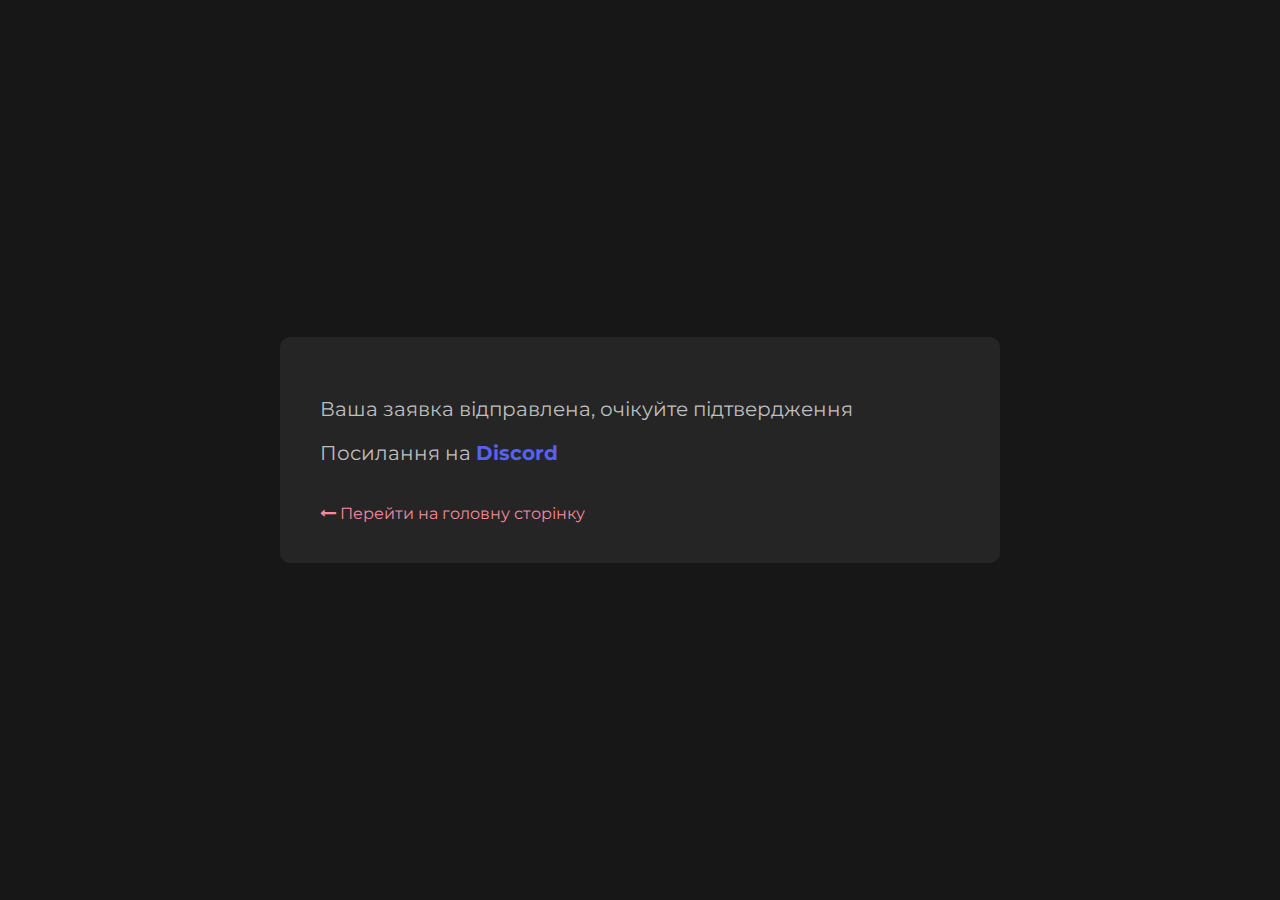
<file: accepted.html>
<!DOCTYPE html>
<html lang="ru">
    <head>
        <meta charset="UTF-8" />
        <link rel="stylesheet" href="https://cdnjs.cloudflare.com/ajax/libs/font-awesome/4.7.0/css/font-awesome.min.css">
        <meta name="viewport" content="width=device-width, initial-scale=1.0" />
        <title>Заявка принята</title>
        <link rel="shortcut icon" href="https://i.imgur.com/XRkHJ4q.png" type="image/png">
        <link rel="stylesheet" href="accepted.css">
        <link rel="preconnect" href="https://fonts.googleapis.com">
<link rel="preconnect" href="https://fonts.gstatic.com" crossorigin>
<link href="https://fonts.googleapis.com/css2?family=Montserrat:wght@400;700;800&display=swap" rel="stylesheet">
    </head>
    <body>
        <div class="container">
            <div class="item">
                <p>Ваша заявка відправлена, очікуйте підтвердження</p>
                <p>Посилання на <a class="discord pt"href="https://discord.gg/RBuQk37xr8">Discord</a></p><br>
                
                <a href="index.html"><i class="fa fa-long-arrow-left colors" aria-hidden="true"></i><span class="colors">    Перейти на головну сторінку</span></a>
            </div>
        </div>
</body>
</html>
</file>
<file: accepted.css>
html{
    background-color: #171717;
    font-family: 'Montserrat', sans-serif;
}
.container {
    background-color: #171717;
    width: 100%; height: 100%;
    position: absolute; top: 0; left: 0;
    display: flex;
    align-items: center;
    justify-content: center;
    
}

.item {
    background-color: #252526;
    width: 50%;
    padding: 40px;
    border-radius: 10px;
    margin: 100px;
}

p{
    color:rgb(190, 190, 190);
    font-size: 20px;
}
a, .colors{
    color:#f6899e;
    text-decoration: none !important;
border: none !important;
}
.discord{
    color:#5662f6!important;
}
.pink-text{
    color: #f6899e!important;
}

.pt{
    display:contents;
    text-decoration: none;
    font-weight: bold;
  }
</file>
